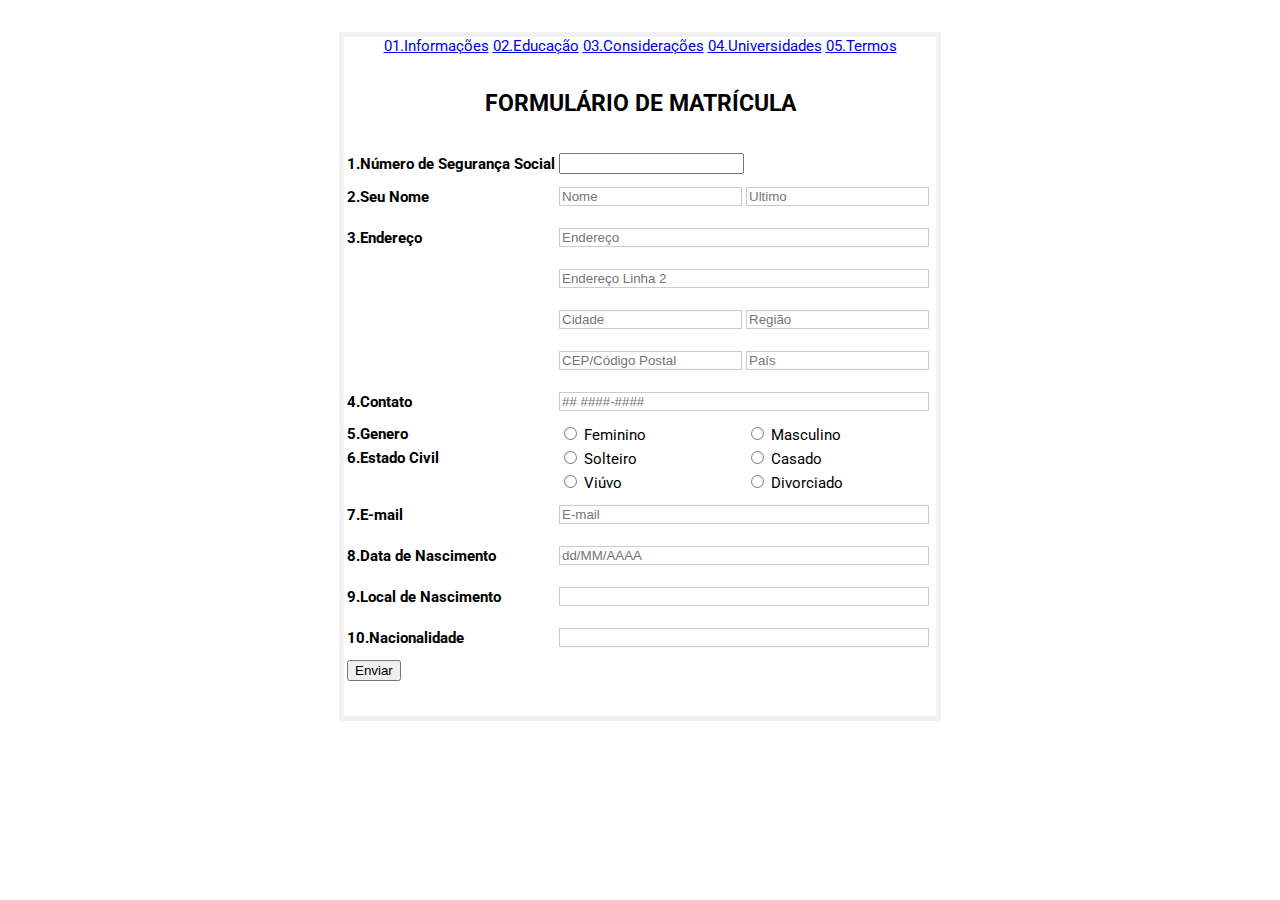
<file: index.html>
<!DOCTYPE html>
<html>
  <title>Formulario de Matrícula</title>
  <head>
    <link href="style.css" rel="stylesheet">
    <link rel="stylesheet" href="https://stackpath.bootstrapcdn.com/bootstrap/4.1.3/css/bootstrap.min.css" integrity="sha384-MCw98/SFnGE8fJT3GXwEOngsV7Zt27NXFoaoApmYm81iuXoPkFOJwJ8ERdknLPMO" crossorigin="anonymous">
    <link href="https://fonts.googleapis.com/css?family=Roboto:300,400,500,700" rel="stylesheet">
    <link rel="stylesheet" href="https://use.fontawesome.com/releases/v5.4.1/css/all.css" integrity="sha384-5sAR7xN1Nv6T6+dT2mhtzEpVJvfS3NScPQTrOxhwjIuvcA67KV2R5Jz6kr4abQsz" crossorigin="anonymous">
  </head>
  <body> 
    
    <div class="formcontainer">
      <form action="https://formspree.io/f/xgerlarq" method="POST">
        
        <nav class="nav nav-pills nav-justified">
          <a class="nav-item nav-link active" href="#">01.Informações</a>
          <a class="nav-item nav-link" href="#">02.Educação</a>
          <a class="nav-item nav-link" href="#">03.Considerações</a>
          <a class="nav-item nav-link disabled" href="#">04.Universidades</a>
          <a class="nav-item nav-link disabled" href="#">05.Termos </a>
        </nav>
        
        <div class="container">
          <h2>FORMULÁRIO DE MATRÍCULA</h2>
          <div class="container  input-group">
            <table>   
              <tr>
                <td><label for="numseguranca"><strong>1.Número de Segurança Social</strong></label></td>
                <td colspan="3"><input class="form-control" stype="text" placeholder="" name="numseguranca" required></td>
              </tr>
              <tr>
                <td><label for="nome"><strong>2.Seu Nome</strong></label></td>
                <td><input class="form-control" type="text" placeholder="Nome" name="nome" required></td>
                <td colspan="2"><input class="form-control" type="text" placeholder="Ultimo" name="ultimonome" required></td>
              </tr>
              <tr>
                <td><label for="endereco"><strong>3.Endereço</strong></label></td>
                <td colspan="3"><input class="form-control" type="text" placeholder="Endereço" name="endereco" required></td>
              </tr>
              <tr>
                <td></td>
                <td  colspan="3"><input class="form-control" type="text" placeholder="Endereço Linha 2" name="endereco2"></td>
              </tr>
              <tr>
                <td></td>
                <td><input class="form-control" type="text" placeholder="Cidade" name="cidade" required></td>
                <td colspan="2"><input class="form-control" type="text" placeholder="Região" name="regiao"></td>            
              </tr>
              <tr>
                <td></td>
                <td><input class="form-control" type="text" placeholder="CEP/Código Postal" name="cep" required></td>
                <td colspan="2"><input class="form-control" type="text" placeholder="País" name="pais" required></td>
                <td></td>            
              </tr>
              <tr>
                <td><label for="telefone"><strong>4.Contato</strong></label></td>
                <td colspan="3"><input class="form-control" type="text" placeholder="## ####-####" name="telefone"></td>
              </tr>
              <tr>
                <td><label for="genero"><strong>5.Genero</strong></label><br></td>
                <td>
                  <div class="form-check form-check-inline">
                    <input class="form-check-input" type="radio" id="feminino" name="genero" value="Feminino">
                    <label class="form-check-label" for="feminino">Feminino</label>
                  </div>
                </td>
                <td>
                  <div class="form-check form-check-inline">
                    <input class="form-check-input" type="radio" id="masculino" name="genero" value="Masculino">
                    <label class="form-check-label" for="masculino">Masculino</label>
                  </div>
                </td>
              </tr>
              <tr>  
                <td><label for="estado_civil"><strong>6.Estado Civil</strong></label><br></td>
                <td>
                  <div class="form-check form-check-inline">
                    <input class="form-check-input" type="radio" id="solteiro" name="estado_civil" value="Solteiro">
                    <label class="form-check-label" for="solteiro">Solteiro</label>
                  </div>
                </td>
                <td >
                  <div class="form-check form-check-inline">
                    <input class="form-check-input" type="radio" id="casado" name="estado_civil" value="Casado">
                    <label class="form-check-label" for="casado">Casado</label>
                  </div>              
                </td>
              </tr>
              <tr>
                <td></td>  
                <td>
                  <div class="form-check form-check-inline">
                    <input class="form-check-input" type="radio" id="viuvo" name="estado_civil" value="Viuvo">
                    <label class="form-check-label" for="viuvo">Viúvo</label>
                  </div>              
                </td>
                <td>
                  <div class="form-check form-check-inline">
                    <input class="form-check-input" type="radio" id="divorciado" name="estado_civil" value="Divorciado">
                    <label class="form-check-label" for="divorciado">Divorciado</label>
                  </div>
                </td>
              </tr>
              <tr>
                <td><label for="email"><strong>7.E-mail</strong></label></td>
                <td colspan="3"><input class="form-control" type="text" placeholder="E-mail" name="email"></td>
              </tr>
              <tr>
                <td><label for="data_nasc"><strong>8.Data de Nascimento</strong></label></td>
                <td colspan="3"><input class="form-control" type="text" placeholder="dd/MM/AAAA" name="data_nasc" required></td>
              </tr>
              <tr>
                <td><label for="local_nasc"><strong>9.Local de Nascimento</strong></label></td>
                <td colspan="3"><input class="form-control" type="text" placeholder="" name="local_nasc" required></td>
              </tr>
              <tr>
                <td><label for="nacionalidade"><strong>10.Nacionalidade</strong></label></td>
                <td colspan="3"><input class="form-control" type="text" placeholder="" name="nacionalidade"></td>
              </tr>
              <td colspan="4"><button class="btn btn-primary btn-block  text-sm-center" type="submit">Enviar</td>
                
              </form>          
            </table>

          </div>
            
        </div>   
      </form>
    </div>
    
  </body>
</html>
</file>
<file: style.css>
html, body {
    display: flex;
    justify-content: center;
    font-family: Roboto, Arial, sans-serif;
    font-size: 15px;
    }
    form {
    border: 5px solid #f1f1f1;
    }
    input[type=text] {
    width: 100%; 
    margin: 9px 0;
    display: inline-block;
    border: 1px solid #ccc;
    box-sizing: border-box;
    }
       
    h2 {
    text-align:center;
    }
    
    .formcontainer {
    text-align: center;
    margin: 24px 50px 12px;
    }
    .container {
    padding: 16px 0;
    text-align:left;
    }
    
    /* Change styles for span on extra small screens */
    @media screen and (max-width: 300px) {
    span.psw {
    display: block;
    float: none;
    }}
</file>
